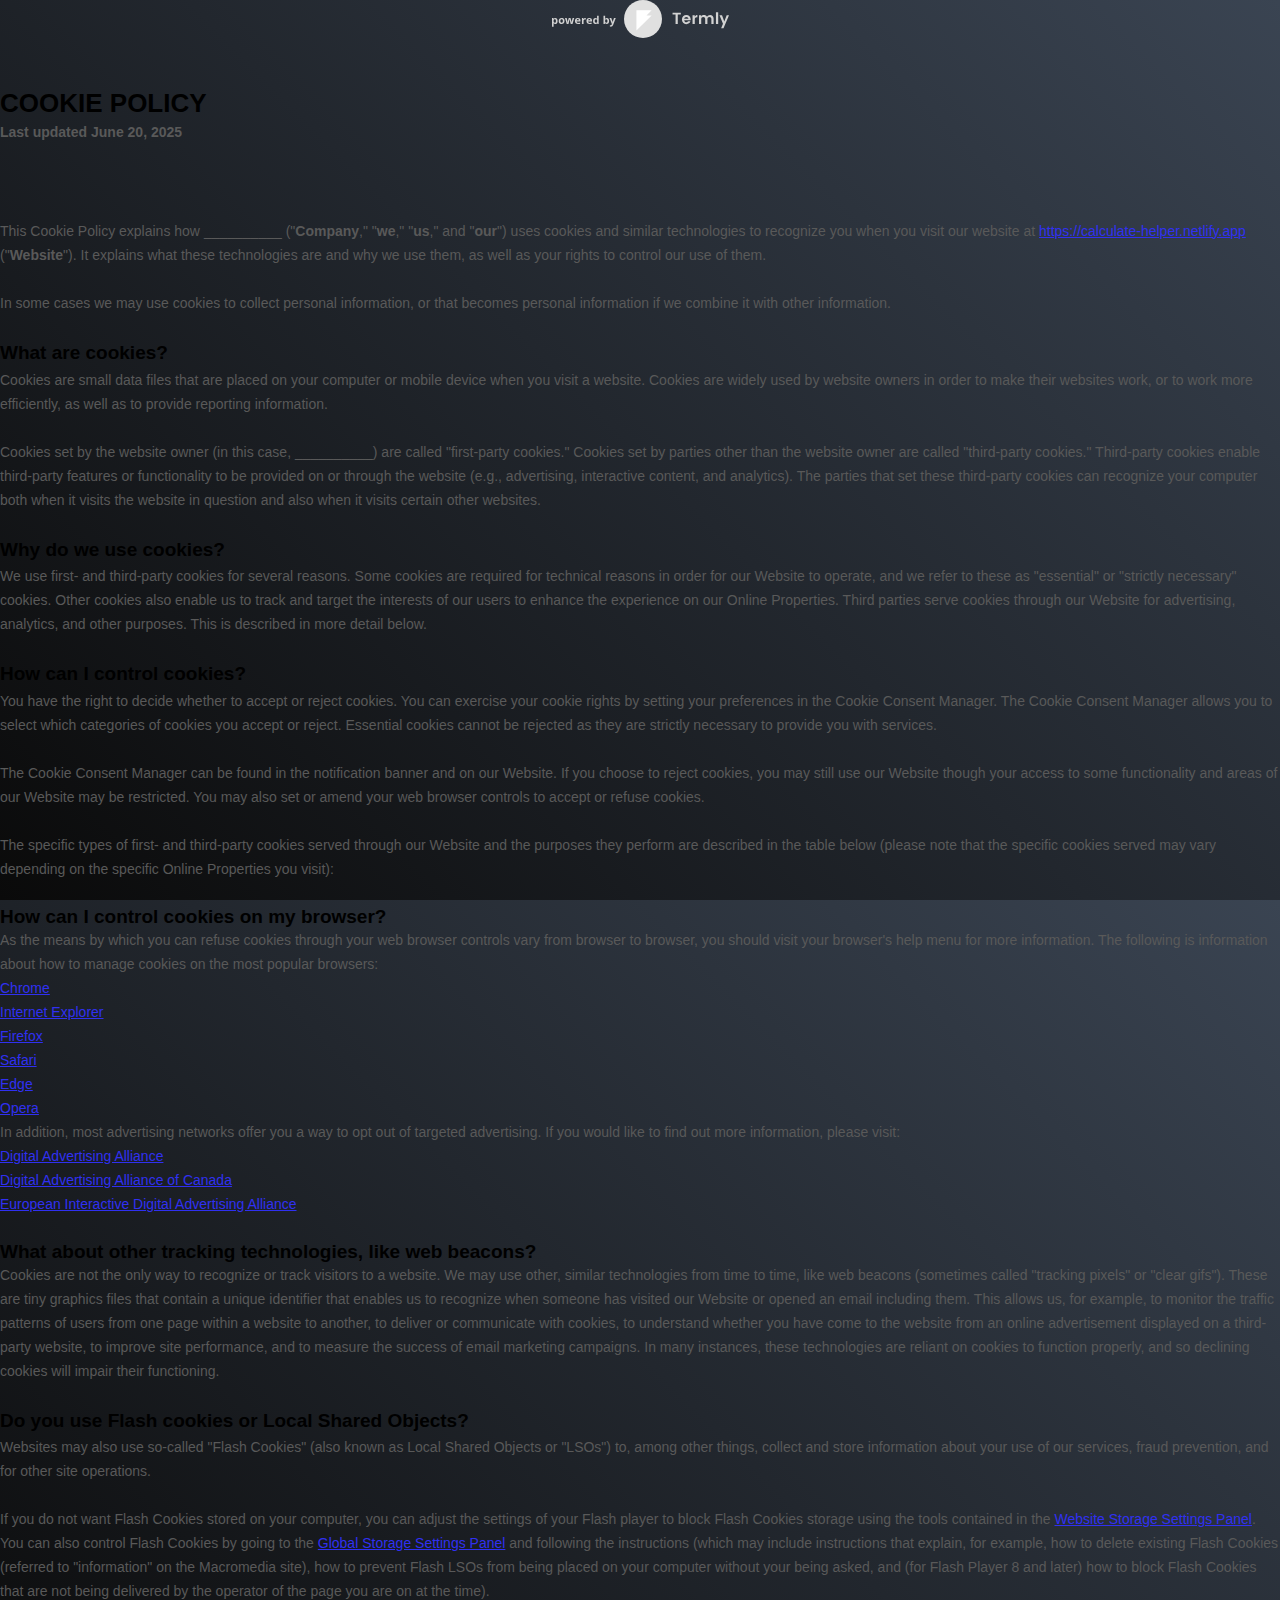
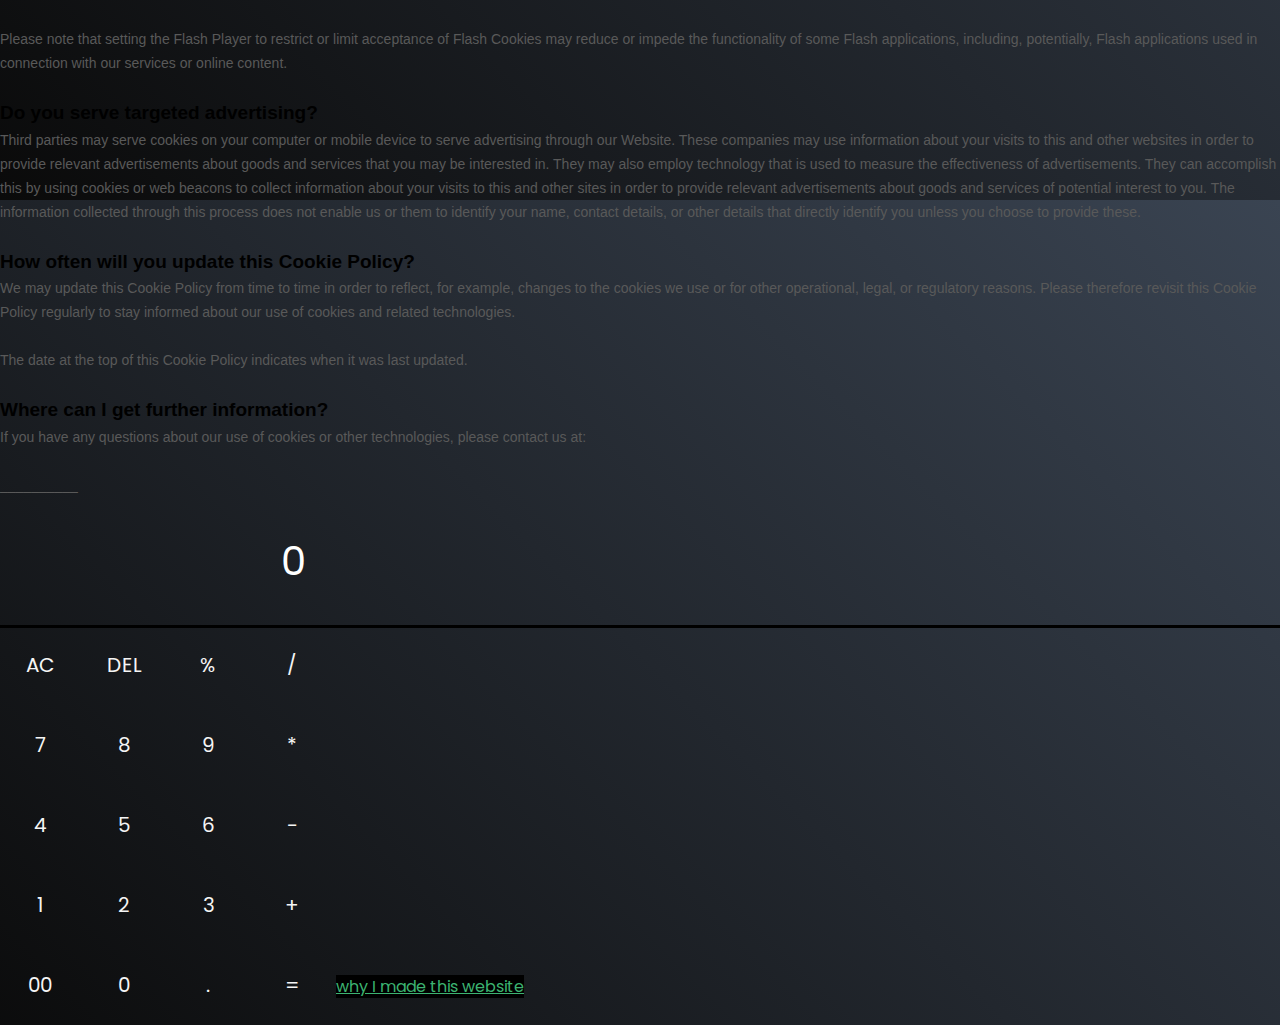
<file: index.html>
<!DOCTYPE html>
<html lang="en">
<head>
    <meta charset="UTF-8">
    <meta name="viewport" content="width=device-width, initial-scale=1.0">
    <title>Calculator</title>
<link rel="stylesheet" href="bhavy.css">
<style>
  [data-custom-class='body'], [data-custom-class='body'] * {
          background: transparent !important;
        }
[data-custom-class='title'], [data-custom-class='title'] * {
          font-family: Arial !important;
font-size: 26px !important;
color: #000000 !important;
        }
[data-custom-class='subtitle'], [data-custom-class='subtitle'] * {
          font-family: Arial !important;
color: #595959 !important;
font-size: 14px !important;
        }
[data-custom-class='heading_1'], [data-custom-class='heading_1'] * {
          font-family: Arial !important;
font-size: 19px !important;
color: #000000 !important;
        }
[data-custom-class='heading_2'], [data-custom-class='heading_2'] * {
          font-family: Arial !important;
font-size: 17px !important;
color: #000000 !important;
        }
[data-custom-class='body_text'], [data-custom-class='body_text'] * {
          color: #595959 !important;
font-size: 14px !important;
font-family: Arial !important;
        }
[data-custom-class='link'], [data-custom-class='link'] * {
          color: #3030F1 !important;
font-size: 14px !important;
font-family: Arial !important;
word-break: break-word !important;
        }
</style>
      <span style="display: block;margin: 0 auto 3.125rem;width: 11.125rem;height: 2.375rem;background: url([data-uri]) center no-repeat;"></span>

      <div data-custom-class="body">
      <div><strong><span style="font-size: 26px;"><span data-custom-class="title"><h1>COOKIE POLICY</h1></span></span></strong></div><div><span style="color: rgb(127, 127, 127);"><strong><span style="font-size: 15px;"><span data-custom-class="subtitle">Last updated <bdt class="question">June 20, 2025</bdt></span></span></strong></span></div><div><br></div><div><br></div><div><br></div><div style="line-height: 1.5;"><span style="color: rgb(127, 127, 127);"><span style="color: rgb(89, 89, 89); font-size: 15px;"><span data-custom-class="body_text">This Cookie Policy explains how <bdt class="question">__________</bdt> ("<strong>Company</strong>," "<strong>we</strong>," "<strong>us</strong>," and "<strong>our</strong>") uses cookies and similar technologies to recognize you when you visit our website at </span></span><span style="color: rgb(0, 58, 250); font-size: 15px;"><span data-custom-class="body_text"><bdt class="question"><a href="https://calculate-helper.netlify.app" target="_blank" data-custom-class="link">https://calculate-helper.netlify.app</a></bdt></span></span><span style="color: rgb(89, 89, 89); font-size: 15px;"><span data-custom-class="body_text"> ("<strong>Website</strong>"). It explains what these technologies are and why we use them, as well as your rights to control our use of them.</span></span></span></div><div style="line-height: 1.5;"><br></div><div style="line-height: 1.5;"><span style="color: rgb(127, 127, 127);"><span style="color: rgb(89, 89, 89); font-size: 15px;"><span data-custom-class="body_text">In some cases we may use cookies to collect personal information, or that becomes personal information if we combine it with other information.</span></span></span></div><div style="line-height: 1.5;"><br></div><div style="line-height: 1.5;"><span style="color: rgb(127, 127, 127);"><span style="color: rgb(0, 0, 0); font-size: 15px;"><strong><span data-custom-class="heading_1"><h2>What are cookies?</h2></span></strong></span></span></div><div style="line-height: 1.5;"><span style="color: rgb(127, 127, 127);"><span style="color: rgb(89, 89, 89); font-size: 15px;"><span data-custom-class="body_text">Cookies are small data files that are placed on your computer or mobile device when you visit a website. Cookies are widely used by website owners in order to make their websites work, or to work more efficiently, as well as to provide reporting information.</span></span></span></div><div style="line-height: 1.5;"><br></div><div style="line-height: 1.5;"><span style="color: rgb(127, 127, 127);"><span style="color: rgb(89, 89, 89); font-size: 15px;"><span data-custom-class="body_text">Cookies set by the website owner (in this case, <bdt class="question">__________</bdt>) are called "first-party cookies." Cookies set by parties other than the website owner are called "third-party cookies." Third-party cookies enable third-party features or functionality to be provided on or through the website (e.g., advertising, interactive content, and analytics). The parties that set these third-party cookies can recognize your computer both when it visits the website in question and also when it visits certain other websites.</span></span></span></div><div style="line-height: 1.5;"><br></div><div style="line-height: 1.5;"><span style="color: rgb(127, 127, 127);"><span style="color: rgb(0, 0, 0); font-size: 15px;"><strong><span data-custom-class="heading_1"><h2>Why do we use cookies?</h2></span></strong></span></span></div><div style="line-height: 1.5;"><span style="color: rgb(127, 127, 127);"><span style="color: rgb(89, 89, 89); font-size: 15px;"><span data-custom-class="body_text">We use first-<bdt class="block-component"></bdt> and third-<bdt class="statement-end-if-in-editor"></bdt>party cookies for several reasons. Some cookies are required for technical reasons in order for our Website to operate, and we refer to these as "essential" or "strictly necessary" cookies. Other cookies also enable us to track and target the interests of our users to enhance the experience on our Online Properties. <bdt class="block-component"></bdt>Third parties serve cookies through our Website for advertising, analytics, and other purposes. <bdt class="statement-end-if-in-editor"></bdt>This is described in more detail below.</span></span></span></div><div style="line-height: 1.5;"><br></div><div style="line-height: 1.5;"><span style="color: rgb(127, 127, 127);"><span style="color: rgb(89, 89, 89); font-size: 15px;"><span style="font-size: 15px; color: rgb(89, 89, 89);"><span style="font-size: 15px; color: rgb(89, 89, 89);"><span id="control" style="color: rgb(0, 0, 0);"><strong><span data-custom-class="heading_1"><h2>How can I control cookies?</h2></span></strong></span></span></span></span></span></div><div style="line-height: 1.5;"><span style="font-size: 15px; color: rgb(89, 89, 89);"><span style="font-size: 15px; color: rgb(89, 89, 89);"><span data-custom-class="body_text">You have the right to decide whether to accept or reject cookies. You can exercise your cookie rights by setting your preferences in the Cookie Consent Manager. The Cookie Consent Manager allows you to select which categories of cookies you accept or reject. Essential cookies cannot be rejected as they are strictly necessary to provide you with services.</span></span></span></div><div style="line-height: 1.5;"><br></div><div style="line-height: 1.5;"><span style="font-size: 15px; color: rgb(89, 89, 89);"><span style="font-size: 15px; color: rgb(89, 89, 89);"><span data-custom-class="body_text">The Cookie Consent Manager can be found in the notification banner and on our Website. If you choose to reject cookies, you may still use our Website though your access to some functionality and areas of our Website may be restricted. You may also set or amend your web browser controls to accept or refuse cookies.</span></span></span></div><div style="line-height: 1.5;"><br></div><div style="line-height: 1.5;"><span style="font-size: 15px; color: rgb(89, 89, 89);"><span style="font-size: 15px; color: rgb(89, 89, 89);"><span data-custom-class="body_text">The specific types of first- and third-party cookies served through our Website and the purposes they perform are described in the table below (please note that the specific </span><span data-custom-class="body_text">cookies served may vary depending on the specific Online Properties you visit):</span></span></span><span style="font-size: 15px;"></span></div><div><br></div><div><span style="color: rgb(127, 127, 127);"><span style="color: rgb(0, 0, 0); font-size: 15px;"><strong><span data-custom-class="heading_1"><h2>How can I control cookies on my browser?</h2></span></strong></span></span></div><div style="line-height: 1.5;"><span data-custom-class="body_text">As the means by which you can refuse cookies through your web browser controls vary from browser to browser, you should visit your browser's help menu for more information. The following is information about how to manage cookies on the most popular browsers:</span><span style="color: rgb(0, 58, 250);"><a data-custom-class="link" href="https://support.google.com/chrome/answer/95647#zippy=%2Callow-or-block-cookies" rel="noopener noreferrer" target="_blank"></a></span></div><ul><li style="line-height: 1.5;"><span style="color: rgb(0, 58, 250);"><a data-custom-class="link" href="https://support.google.com/chrome/answer/95647#zippy=%2Callow-or-block-cookies" rel="noopener noreferrer" target="_blank"><span style="font-size: 15px;">Chrome</span></a></span></li><li style="line-height: 1.5;"><span style="color: rgb(0, 58, 250);"><a data-custom-class="link" href="https://support.microsoft.com/en-us/windows/delete-and-manage-cookies-168dab11-0753-043d-7c16-ede5947fc64d" rel="noopener noreferrer" target="_blank"><span style="font-size: 15px;">Internet Explorer</span></a></span></li><li style="line-height: 1.5;"><span style="color: rgb(0, 58, 250);"><a data-custom-class="link" href="https://support.mozilla.org/en-US/kb/enhanced-tracking-protection-firefox-desktop?redirectslug=enable-and-disable-cookies-website-preferences&redirectlocale=en-US" rel="noopener noreferrer" target="_blank"><span style="font-size: 15px;">Firefox</span></a></span></li><li style="line-height: 1.5;"><span style="color: rgb(0, 58, 250);"><a data-custom-class="link" href="https://support.apple.com/en-ie/guide/safari/sfri11471/mac" rel="noopener noreferrer" target="_blank"><span style="font-size: 15px;">Safari</span></a></span></li><li style="line-height: 1.5;"><span style="color: rgb(0, 58, 250);"><a data-custom-class="link" href="https://support.microsoft.com/en-us/windows/microsoft-edge-browsing-data-and-privacy-bb8174ba-9d73-dcf2-9b4a-c582b4e640dd" rel="noopener noreferrer" target="_blank"><span style="font-size: 15px;">Edge</span></a></span></li><li style="line-height: 1.5;"><span style="color: rgb(0, 58, 250);"><a data-custom-class="link" href="https://help.opera.com/en/latest/web-preferences/" rel="noopener noreferrer" target="_blank"><span style="font-size: 15px;">Opera</span></a></span></li></ul><div style="line-height: 1.5;"><span data-custom-class="body_text">In addition, most advertising networks offer you a way to opt out of targeted advertising. If you would like to find out more information, please visit:</span><span style="color: rgb(0, 58, 250);"><a data-custom-class="link" href="http://www.aboutads.info/choices/" rel="noopener noreferrer" target="_blank"></a></span></div><ul><li style="line-height: 1.5;"><span style="color: rgb(0, 58, 250);"><a data-custom-class="link" href="http://www.aboutads.info/choices/" rel="noopener noreferrer" target="_blank"><span style="font-size: 15px;">Digital Advertising Alliance</span></a></span><span style="color: rgb(0, 58, 250);"><a data-custom-class="link" href="https://youradchoices.ca/" rel="noopener noreferrer" target="_blank"></a></span></li><li style="line-height: 1.5;"><span style="color: rgb(0, 58, 250);"><a data-custom-class="link" href="https://youradchoices.ca/" rel="noopener noreferrer" target="_blank"><span style="color: rgb(0, 58, 250); font-size: 15px;">Digital Advertising Alliance of Canada</span></a></span><span style="color: rgb(0, 58, 250);"><a data-custom-class="link" href="http://www.youronlinechoices.com/" rel="noopener noreferrer" target="_blank"></a></span></li><li style="line-height: 1.5;"><span style="color: rgb(0, 58, 250);"><a data-custom-class="link" href="http://www.youronlinechoices.com/" rel="noopener noreferrer" target="_blank"><span style="font-size: 15px;">European Interactive Digital Advertising Alliance</span></a></span></li></ul><div><br></div><div><strong><span data-custom-class="heading_1"><h2>What about other tracking technologies, like web beacons?</h2></span></strong></div><div style="line-height: 1.5;"><span style="color: rgb(127, 127, 127);"><span style="color: rgb(89, 89, 89); font-size: 15px;"><span style="font-size: 15px; color: rgb(89, 89, 89);"><span data-custom-class="body_text">Cookies are not the only way to recognize or track visitors to a website. We may use other, similar technologies from time to time, like web beacons (sometimes called "tracking pixels" or "clear gifs"). These are tiny graphics files that contain a unique identifier that enables us to recognize when someone has visited our Website<bdt class="block-component"></bdt> or opened an email including them<bdt class="statement-end-if-in-editor"></bdt>. This allows us, for example, to monitor </span><span style="font-size: 15px; color: rgb(89, 89, 89);"><span style="color: rgb(89, 89, 89);"><span data-custom-class="body_text">the traffic patterns of users from one page within a website to another, to deliver or communicate with cookies, to understand whether you have come to the website from an online advertisement displayed on a third-party website, to improve site performance, and to measure the success of email marketing campaigns. In many instances, these technologies are reliant on cookies to function properly, and so declining cookies will impair their functioning.</span><bdt class="block-component"></bdt></span></span></span></span></span></div><div style="line-height: 1.5;"><br></div><div style="line-height: 1.5;"><span data-custom-class="heading_1"><strong><h2>Do you use Flash cookies or Local Shared Objects?</h2></strong></span></div><div style="line-height: 1.5;"><span style="font-size: 15px; color: rgb(89, 89, 89);"><span data-custom-class="body_text">Websites may also use so-called "Flash Cookies" (also known as Local Shared Objects or "LSOs") to, among other things, collect and store information about your use of our services, fraud prevention, and for other site operations.</span></span></div><div style="line-height: 1.5;"><br></div><div style="line-height: 1.5;"><span style="font-size: 15px; color: rgb(89, 89, 89);"><span data-custom-class="body_text">If you do not want Flash Cookies stored on your computer, you can adjust the settings of your Flash player to block Flash Cookies storage using the tools contained in the </span></span><span data-custom-class="body_text"><span style="color: rgb(0, 58, 250);"><a data-custom-class="link" href="http://www.macromedia.com/support/documentation/en/flashplayer/help/settings_manager07.html" rel="noopener noreferrer" target="_blank"><span style="font-size: 15px;">Website Storage Settings Panel</span></a></span><span style="font-size: 15px; color: rgb(89, 89, 89);">. You can also control Flash Cookies by going to the </span><span style="color: rgb(0, 58, 250);"><a data-custom-class="link" href="http://www.macromedia.com/support/documentation/en/flashplayer/help/settings_manager03.html" rel="noopener noreferrer" target="_blank"><span style="font-size: 15px;">Global Storage Settings Panel</span></a></span></span><span style="font-size: 15px; color: rgb(89, 89, 89);"><span data-custom-class="body_text"> and </span><span style="font-size:15px; color: rgb(89, 89, 89);"><span data-custom-class="body_text">following the instructions (which may include instructions that explain, for example, how to delete existing Flash Cookies (referred to "information" on the Macromedia site), how to prevent Flash LSOs from being placed on your computer without your being asked, and (for Flash Player 8 and later) how to block Flash Cookies that are not being delivered by the operator of the page you are on at the time).</span></span></span></div><div style="line-height: 1.5;"><br></div><div style="line-height: 1.5;"><span style="font-size: 15px; color: rgb(89, 89, 89);"><span style="font-size: 15px; color: rgb(89, 89, 89);"><span data-custom-class="body_text">Please note that setting the Flash Player to restrict or limit acceptance of Flash Cookies may reduce or impede the functionality of some Flash applications, including, potentially, Flash applications used in connection with our services or online content.</span></span></span><span style="color: rgb(127, 127, 127);"><span style="color: rgb(89, 89, 89); font-size: 15px;"><span style="font-size: 15px; color: rgb(89, 89, 89);"><span style="font-size: 15px; color: rgb(89, 89, 89);"><span style="color: rgb(89, 89, 89);"><bdt class="statement-end-if-in-editor"></bdt><bdt class="block-component"></bdt></span></span></span></span></span></div><div style="line-height: 1.5;"><br></div><div style="line-height: 1.5;"><strong><span data-custom-class="heading_1"><h2>Do you serve targeted advertising?</h2></span></strong></div><div style="line-height: 1.5;"><span style="font-size: 15px; color: rgb(89, 89, 89);"><span data-custom-class="body_text">Third parties may serve cookies on your computer or mobile device to serve advertising through our Website. These companies may use information about your visits to this and other websites in order to provide relevant advertisements about goods and services that you may be interested in. They may also employ technology that is used to measure the effectiveness of advertisements. They can accomplish this by using cookies or web beacons to collect information about your visits to this and other sites in order to provide relevant advertisements about goods and services of potential interest to you. The information collected through this process does not enable us or them to identify your name, contact details, or other details that directly identify you unless you choose to provide these.</span></span><span style="color: rgb(127, 127, 127);"><span style="color: rgb(89, 89, 89); font-size: 15px;"><span style="font-size: 15px; color: rgb(89, 89, 89);"><span style="font-size: 15px; color: rgb(89, 89, 89);"><span style="color: rgb(89, 89, 89);"><bdt class="statement-end-if-in-editor"></bdt></span></span></span></span></span></div><div style="line-height: 1.5;"><br></div><div style="line-height: 1.5;"><strong><span data-custom-class="heading_1"><h2>How often will you update this Cookie Policy?</h2></span></strong></div><div style="line-height: 1.5;"><span style="font-size: 15px; color: rgb(89, 89, 89);"><span style="font-size: 15px; color: rgb(89, 89, 89);"><span data-custom-class="body_text">We may update </span><span style="font-size: 15px; color: rgb(89, 89, 89);"><span data-custom-class="body_text">this Cookie Policy from time to time in order to reflect, for example, changes to the cookies we use or for other operational, legal, or regulatory reasons. Please therefore revisit this Cookie Policy regularly to stay informed about our use of cookies and related technologies.</span></span></span></span></div><div style="line-height: 1.5;"><br></div><div style="line-height: 1.5;"><span style="font-size: 15px; color: rgb(89, 89, 89);"><span style="font-size: 15px; color: rgb(89, 89, 89);"><span style="font-size: 15px; color: rgb(89, 89, 89);"><span data-custom-class="body_text">The date at the top of this Cookie Policy indicates when it was last updated.</span></span></span></span></div><div style="line-height: 1.5;"><br></div><div style="line-height: 1.5;"><strong><span data-custom-class="heading_1"><h2>Where can I get further information?</h2></span></strong></div><div style="line-height: 1.5;"><span style="font-size: 15px; color: rgb(89, 89, 89);"><span style="font-size: 15px; color: rgb(89, 89, 89);"><span style="font-size: 15px; color: rgb(89, 89, 89);"><span data-custom-class="body_text">If you have any questions about our use of cookies or other technologies, please<bdt class="block-component"></bdt> contact us at<bdt class="statement-end-if-in-editor"></bdt>:</span></span></span></span></div><div style="line-height: 1.5;"><br></div><div style="line-height: 1.5;"><span style="font-size: 15px; color: rgb(89, 89, 89);"><span style="font-size: 15px; color: rgb(89, 89, 89);"><span data-custom-class="body_text"><bdt class="question">__________</bdt></span></span></span></div><div style="line-height: 1.5;"><bdt class="block-component"><span style="font-size: 15px;"></span></bdt></div><div style="line-height: 1.5;"><span style="font-size: 15px; color: rgb(89, 89, 89);"><span data-custom-class="body_text"><bdt class="block-component"></bdt></span></span></div><div style="line-height: 1.5;"><bdt class="block-component"></bdt><span data-custom-class="body_text"><span style="font-size: 15px; color: rgb(89, 89, 89);"><bdt class="block-component"></bdt><bdt class="block-component"></bdt><bdt class="block-component"><bdt class="block-component"></bdt></bdt></span></span><span data-custom-class="body_text"><span style="font-size: 15px; color: rgb(89, 89, 89);"><bdt class="block-component"></bdt></span></span></div></div><style>
      ul {
        list-style-type: square;
      }
      ul > li > ul {
        list-style-type: circle;
      }
      ul > li > ul > li > ul {
        list-style-type: square;
      }
      ol li {
        font-family: Arial ;
      }
    </style>
      </div>
      
<style>
    @import url('https://fonts.googleapis.com/css2?family=JetBrains+Mono:ital,wght@0,100..800;1,100..800&family=Montserrat:ital,wght@0,100..900;1,100..900&family=Poppins:ital,wght@0,100;0,200;0,300;0,400;0,500;0,600;0,700;0,800;0,900;1,100;1,200;1,300;1,400;1,500;1,600;1,700;1,800;1,900&display=swap');
    </style>
</head>
<body>
    
    <div class="calculator">
        <input type="text"  placeholder="0" id="inputBox">
    </div>
    <button class="operators">AC</button>
    <button class="operators">DEL</button>
    <button class="operators">%</button>
    <button  class="operators">/</button>
    <div class="calculator">
    <div class="calculator">
    </div>
    <button class="calss">7</button>
    <button class="calss">8</button>
    <button class="calss">9</button>
    <button class="operators">*</button>
    <div class="calculator">        
    </div>
    <button class="calss">4</button>
    <button class="calss">5</button>
    <button class="calss">6</button>
    <button class="operators">-</button>
    <div class="calculator">        
    </div>
    <button class="calss">1</button>
    <button class="calss">2</button>
    <button class="calss">3</button>
    <button class="operators">+</button>
    <div class="calculator">
    </div>
    <button class="calss">00</button>
    <button class="calss">0</button>
    <button class="operators">.</button>
    <button class="equalBtn">=</button>
    
</body>
<script src="bhavy.js"></script>
<a class="ss" href="aboutme.html">why I made this website</a>
</nav>
</html>
</file>
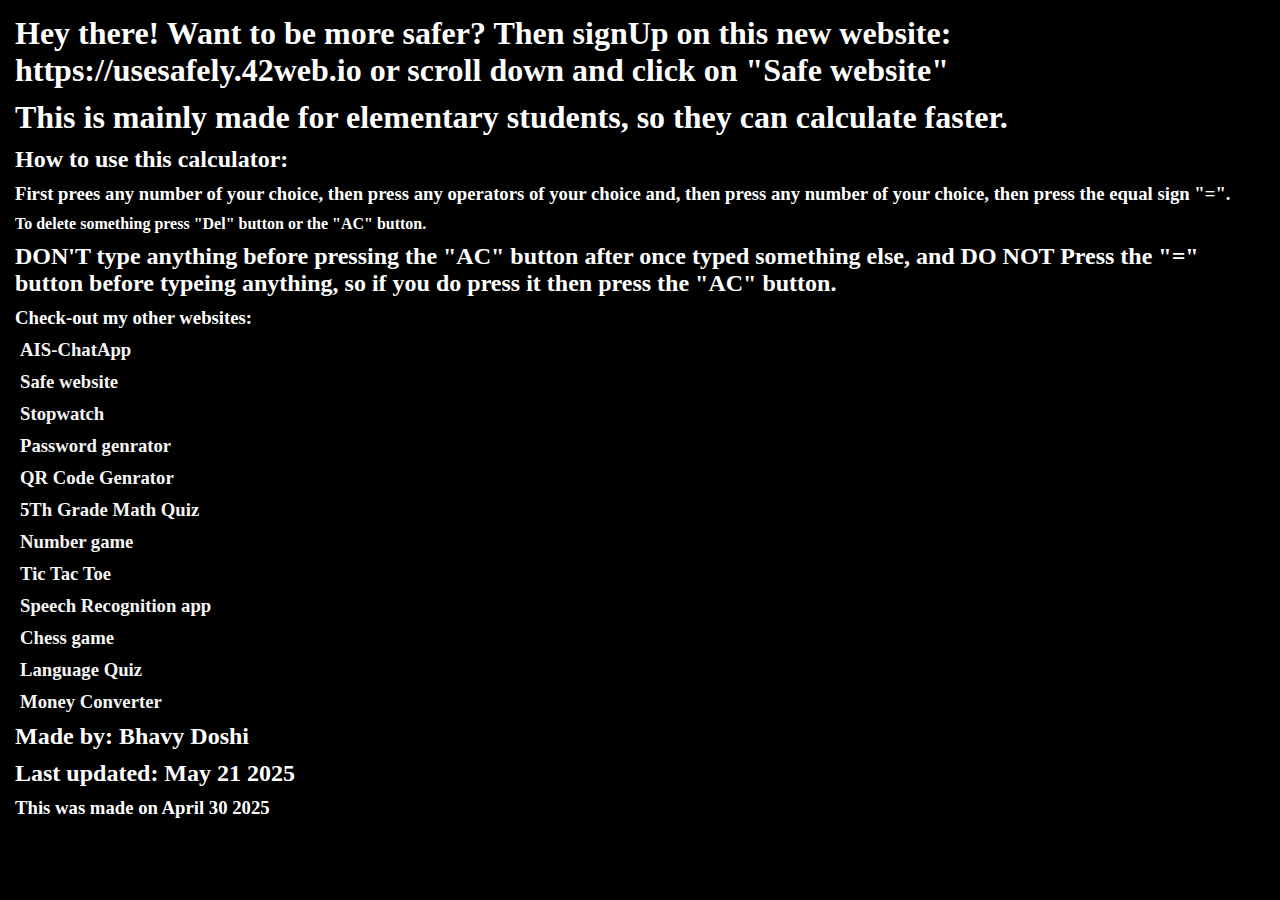
<file: aboutme.html>
<body>    
</body>
</html><!DOCTYPE html>
<html lang="en">
<head>
    <meta charset="UTF-8">
    <meta name="viewport" content="width=device-width, initial-scale=1.0">
    <title>why I made this</title>
    <link rel="stylesheet" href="aboutme.css">
</head>
<h1 class="do">Hey there! Want to be more safer? Then signUp on this new website: https://usesafely.42web.io or scroll down and click on "Safe website" </h1>
<h1 class="do">This is mainly made for elementary students, so they can calculate faster.</h1>
<h2 class="do">How to use this calculator:</h2>
<h3 class="do">First prees any number of your choice, then press any operators of your choice and, then press any number of your choice, then press the equal sign "=".</h3>
<h4 class="do">To delete something press "Del" button or the "AC" button.</h4>
<h2 class="do">DON'T type anything before pressing the "AC" button after once typed something else, and DO NOT Press the "=" button before typeing anything, so if you do press it then press the "AC" button.</h2>
<h3 class="do">Check-out my other websites:</h3>
<h3 class="sss"><a href="https://ais-chat-app.netlify.app" >AIS-ChatApp</a></h3>
<h3 class="sss"><a href="https://usesafely.42web.io" >Safe website</a></h3>
<h3 class="sss"><a href="https://stop-watch-help.netlify.app" >Stopwatch</a></h3>
<h3 class="sss"><a href="https://passwords-maker.netlify.app" >Password genrator</a></h3>
<h3 class="sss"><a href="https://code-qr-help.netlify.app" >QR Code Genrator</a></h3>
<h3 class="sss"><a href="https://math-helper-ai.netlify.app" >5Th Grade Math Quiz</a></h3>
<h3 class="sss"><a href="https://number-guessing-ai.netlify.app" >Number game</a></h3> 
<h3 class="sss"><a href="https://tic-tac-toe-game-ing.netlify.app" >Tic Tac Toe</a></h3>
<h3 class="sss"><a href="https://speech-recognition.netlify.app" >Speech Recognition app</a></h3>
<h3 class="sss"><a href="https://sigma-chess-game.netlify.app" >Chess game</a></h3>
<h3 class="sss"><a href="https://language-journey.netlify.app" >Language Quiz</a></h3>
<h3 class="do"><a href="https://sigma-money-converter.netlify.app" >Money Converter</a></h3>
<h2 class="do">Made by: Bhavy Doshi</h2>
<h2 class="do">Last updated: May 21 2025</h2>
<h3 class="do">This was made on April 30 2025</h3>
</file>
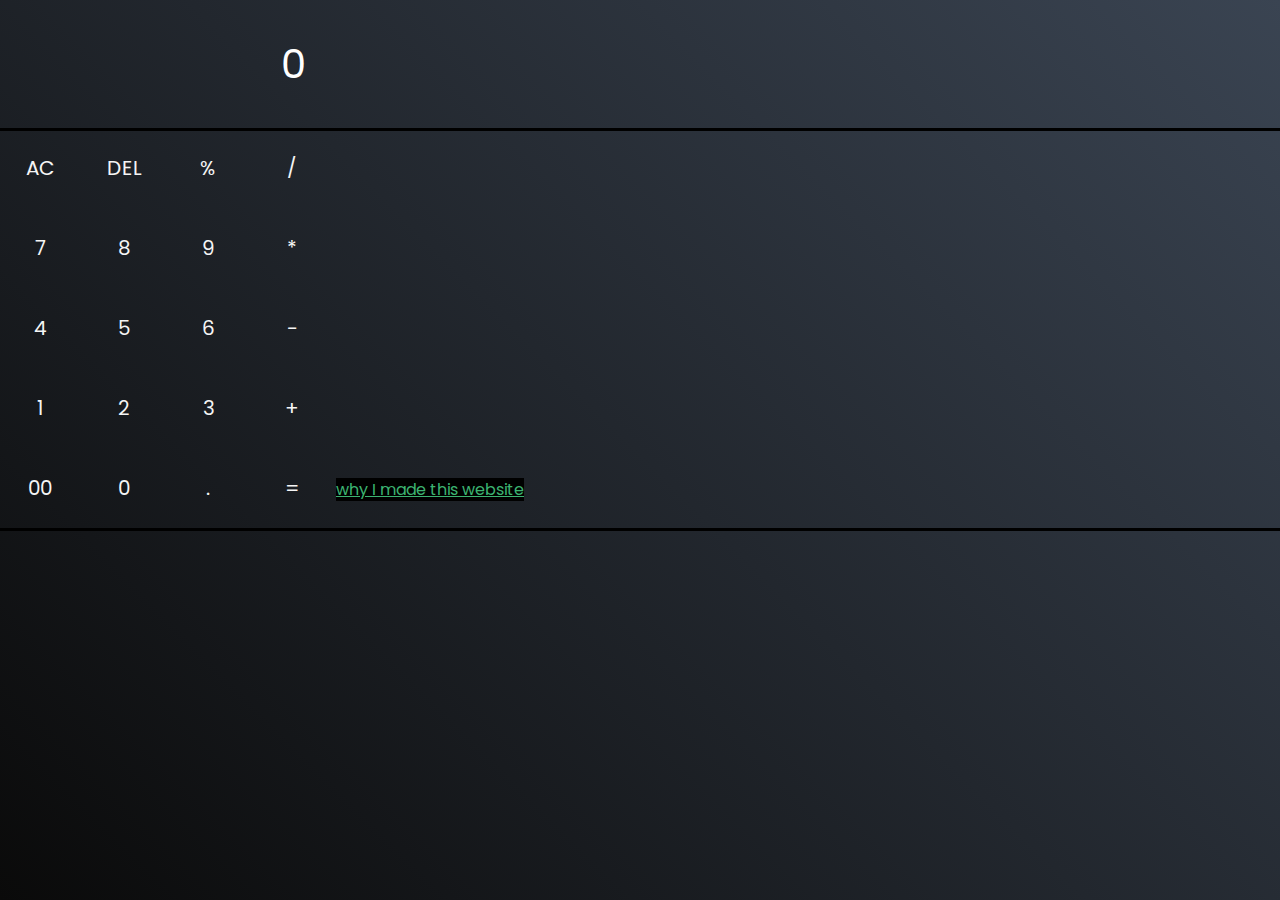
<file: why.html>
<!DOCTYPE html>
<html lang="en">
<head>
    <meta charset="UTF-8">
    <meta name="viewport" content="width=device-width, initial-scale=1.0">
    <title>Calculator</title>
<link rel="stylesheet" href="bhavy.css">
<style>
    @import url('https://fonts.googleapis.com/css2?family=JetBrains+Mono:ital,wght@0,100..800;1,100..800&family=Montserrat:ital,wght@0,100..900;1,100..900&family=Poppins:ital,wght@0,100;0,200;0,300;0,400;0,500;0,600;0,700;0,800;0,900;1,100;1,200;1,300;1,400;1,500;1,600;1,700;1,800;1,900&display=swap');
    </style>
</head>
<body>
    <div class="calculator">
        <input type="text"  placeholder="0" id="inputBox">
    </div>
    <button class="operators">AC</button>
    <button class="operators">DEL</button>
    <button class="operators">%</button>
    <button  class="operators">/</button>
    <div class="calculator">
    <div class="calculator">
    </div>
    <button class="calss">7</button>
    <button class="calss">8</button>
    <button class="calss">9</button>
    <button class="operators">*</button>
    <div class="calculator">        
    </div>
    <button class="calss">4</button>
    <button class="calss">5</button>
    <button class="calss">6</button>
    <button class="operators">-</button>
    <div class="calculator">        
    </div>
    <button class="calss">1</button>
    <button class="calss">2</button>
    <button class="calss">3</button>
    <button class="operators">+</button>
    <div class="calculator">
    </div>
    <button class="calss">00</button>
    <button class="calss">0</button>
    <button class="operators">.</button>
    <button class="equalBtn">=</button>
    
</body>
<script src="bhavy.js"></script>
<a class="ss" href="aboutme.html">why I made this website</a>
</nav>
</html>
</file>
<file: bhavy.css>
*{
    margin: 0;
    padding: 0;
    box-sizing: border-box;
    font-family: 'poppins', sans-serif;
}


body{
    width: 100%;
    height: 100vh;
    background: linear-gradient(45deg, #0a0a0a, #3a4452);

}

.calculator{
    box-shadow: 0px 3px;

}


input{
    width: 320px;
    border: none;
    padding: 24px;
    margin: 10px;
    border: 50%;
    background: transparent;
    box-shadow: opx 3px 15px rgbs(84, 84, 0.1);
    font-size: 40px;
    text-align: right;
    cursor: pointer;
    color: whitesmoke;
}
input::placeholder{
    color: white;

}

button{
    border: none;
    width: 60px;
    height: 60px;
    margin: 10px;
    background: transparent;
    color: white;
    font-size: 20px;
    box-shadow: -8px -8px 15px rgba(255, green, 255, 255, 0.1);
    cursor: pointer;
}

.equalBtn{
    background-color: transparent;
    color:whitesmoke;
}

.operators{
    background-color: transparent;
    color: whitesmoke;
}

.calss{
    background-color: transparent;
    color: whitesmoke;
}

.ss{
    background: black;
    background-color: black;
    color: mediumseagreen;
    align-content: center;
    justify-content: center;
    
}
</file>
<file: aboutme.css>
*{
    background-color: black;
    box-shadow: 50cm;
    margin: 0;
    padding: 5px;
    text-decoration: none;
}
.do{
    color: white;
  
}

.sss , h3 ,  a {
    color:whitesmoke;
    text-decoration: none;
}
</file>
